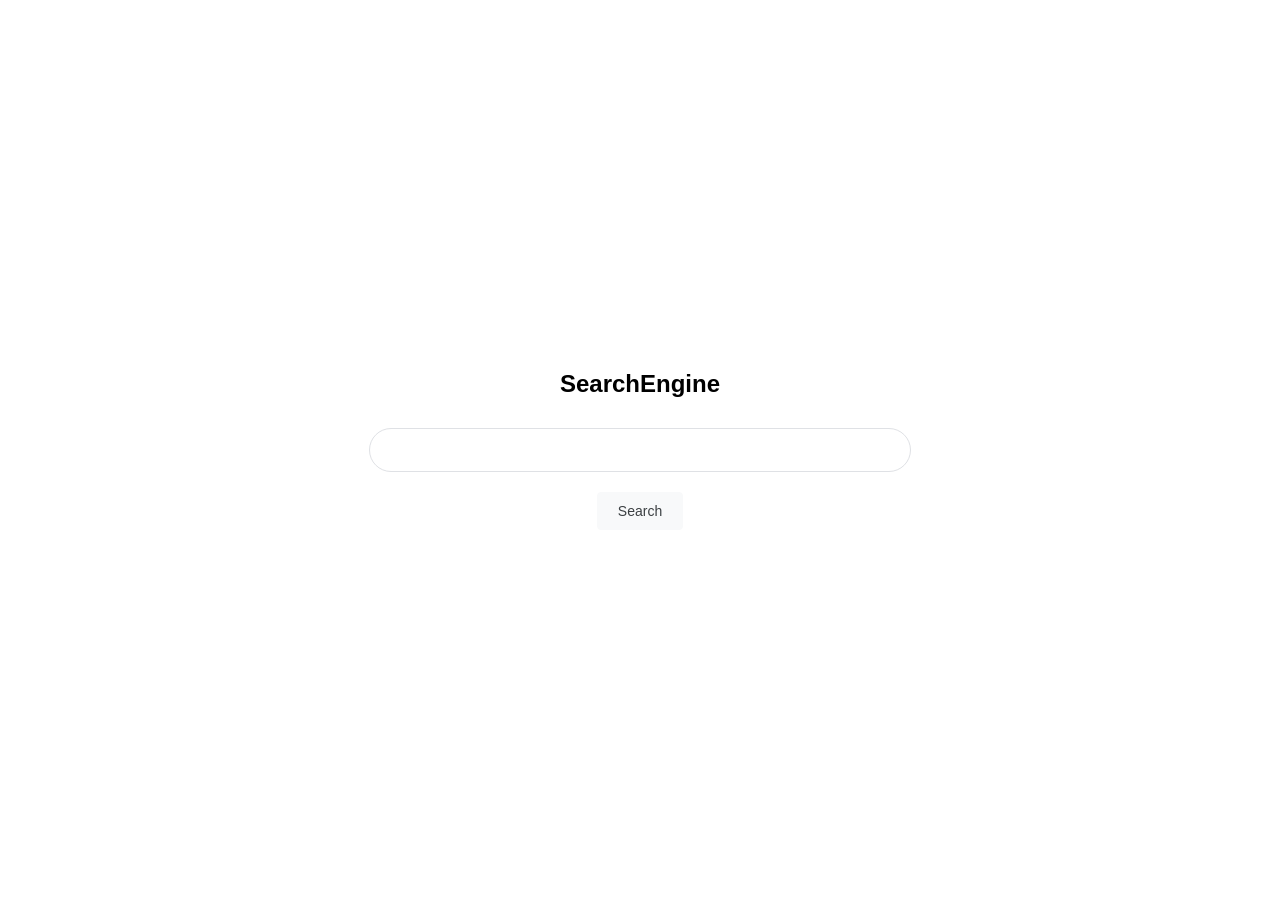
<file: templates/index.html>
<!DOCTYPE html>
<html lang="en">

<head>
    <meta charset="UTF-8">
    <meta name="viewport" content="width=device-width, initial-scale=1.0">
    <title>Search Engine</title>
    <link rel="stylesheet" href="../static/css/style.css">
</head>

<body>
    <div class="logo">
        SearchEngine
    </div>
    <form action="/results" method="GET">
        <input type="text" name="query" class="search-box">
        <div class="buttons">
            <button type="submit">Search</button>
        </div>
    </form>
</body>

</html>
</file>
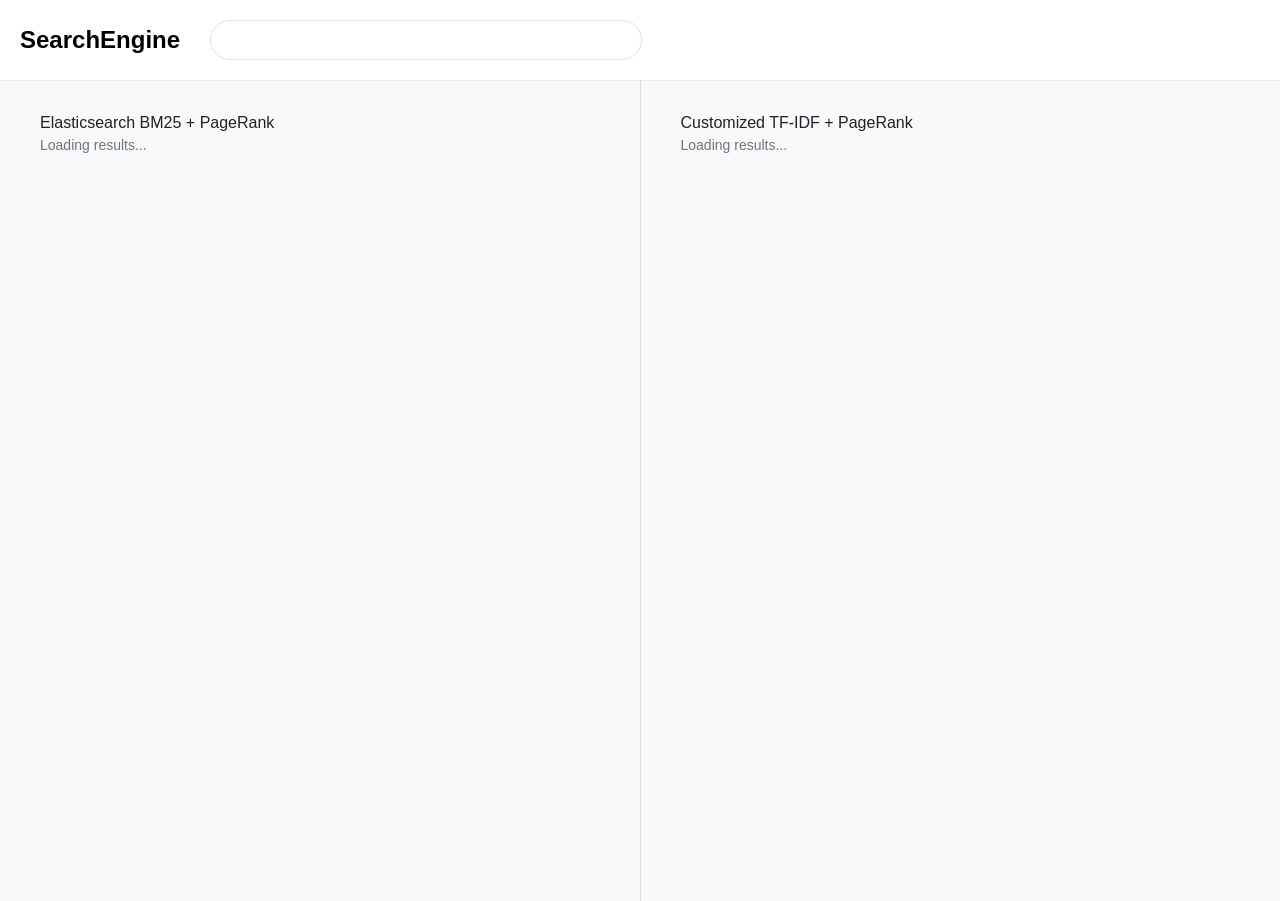
<file: templates/results.html>
<!DOCTYPE html>
<html lang="en">

<head>
    <meta charset="UTF-8">
    <meta name="viewport" content="width=device-width, initial-scale=1.0">
    <title>Search Results</title>
    <link rel="stylesheet" href="../static/css/results.css">
</head>

<body>
    <div class="header">
        <a href="/" class="logo">
            SearchEngine
        </a>
        <form action=" /results" method="GET" id="search-form">
            <input type="text" name="query" class="search-box" id="query-input">
        </form>
    </div>

    <div class="container">
        <div class="column left-col">
            <h2>Elasticsearch BM25 + PageRank</h2>
            <div id="es-meta" class="meta">Loading results...</div>
            <div id="es-results"></div>
        </div>
        <div class="column right-col">
            <h2>Customized TF-IDF + PageRank</h2>
            <div id="manual-meta" class="meta">Loading results...</div>
            <div id="manual-results"></div>
        </div>
    </div>

    <script src="../static/js/results.js"></script>
</body>

</html>
</file>
<file: static/css/style.css>
body {
    font-family: Arial, sans-serif;
    display: flex;
    flex-direction: column;
    align-items: center;
    justify-content: center;
    height: 100vh;
    margin: 0;
}

.logo {
    font-size: 24px;
    font-weight: bold;
    margin-bottom: 30px;
    text-decoration: none;
    text-align: center;
}

.search-box {
    width: 500px;
    padding: 12px 20px;
    border: 1px solid #dfe1e5;
    border-radius: 24px;
    font-size: 16px;
    outline: none;
}

.search-box:hover,
.search-box:focus {
    box-shadow: 0 1px 6px rgba(32, 33, 36, .28);
}

.buttons {
    margin-top: 20px;
    text-align: center;
}

button {
    background-color: #f8f9fa;
    border: 1px solid #f8f9fa;
    border-radius: 4px;
    color: #3c4043;
    font-size: 14px;
    padding: 10px 20px;
    cursor: pointer;
}

button:hover {
    border: 1px solid #dadce0;
    box-shadow: 0 1px 1px rgba(0, 0, 0, .1);
}
</file>
<file: static/css/results.css>
body {
    font-family: Arial, sans-serif;
    margin: 0;
    padding: 0;
    background-color: #f8f9fa;
}

.header {
    padding: 20px;
    background: white;
    border-bottom: 1px solid #ebebeb;
    display: flex;
    align-items: center;
}

.logo {
    font-size: 24px;
    font-weight: bold;
    text-decoration: none;
    margin-right: 30px;
    color: #000;
}

.logo:visited {
    color: #000;
}

.search-box {
    width: 400px;
    padding: 10px 15px;
    border: 1px solid #dfe1e5;
    border-radius: 24px;
    font-size: 16px;
    outline: none;
}

.container {
    display: flex;
    width: 100%;
    height: calc(100vh - 80px);
}

.column {
    flex: 1;
    padding: 20px 40px;
    overflow-y: auto;
}

.left-col {
    border-right: 1px solid #ddd;
}

h2 {
    font-size: 16px;
    color: #202124;
    margin-bottom: 5px;
    font-weight: normal;
}

.meta {
    color: #70757a;
    font-size: 14px;
    margin-bottom: 25px;
}

.result-item {
    margin-bottom: 30px;
}

.result-title {
    font-size: 20px;
    color: #1a0dab;
    text-decoration: none;
    display: block;
    margin-bottom: 3px;
}

.result-title:hover {
    text-decoration: underline;
}

.result-url {
    color: #202124;
    font-size: 14px;
    margin-bottom: 3px;
}

.result-snippet {
    display: -webkit-box;
    overflow: hidden;
}
</file>
